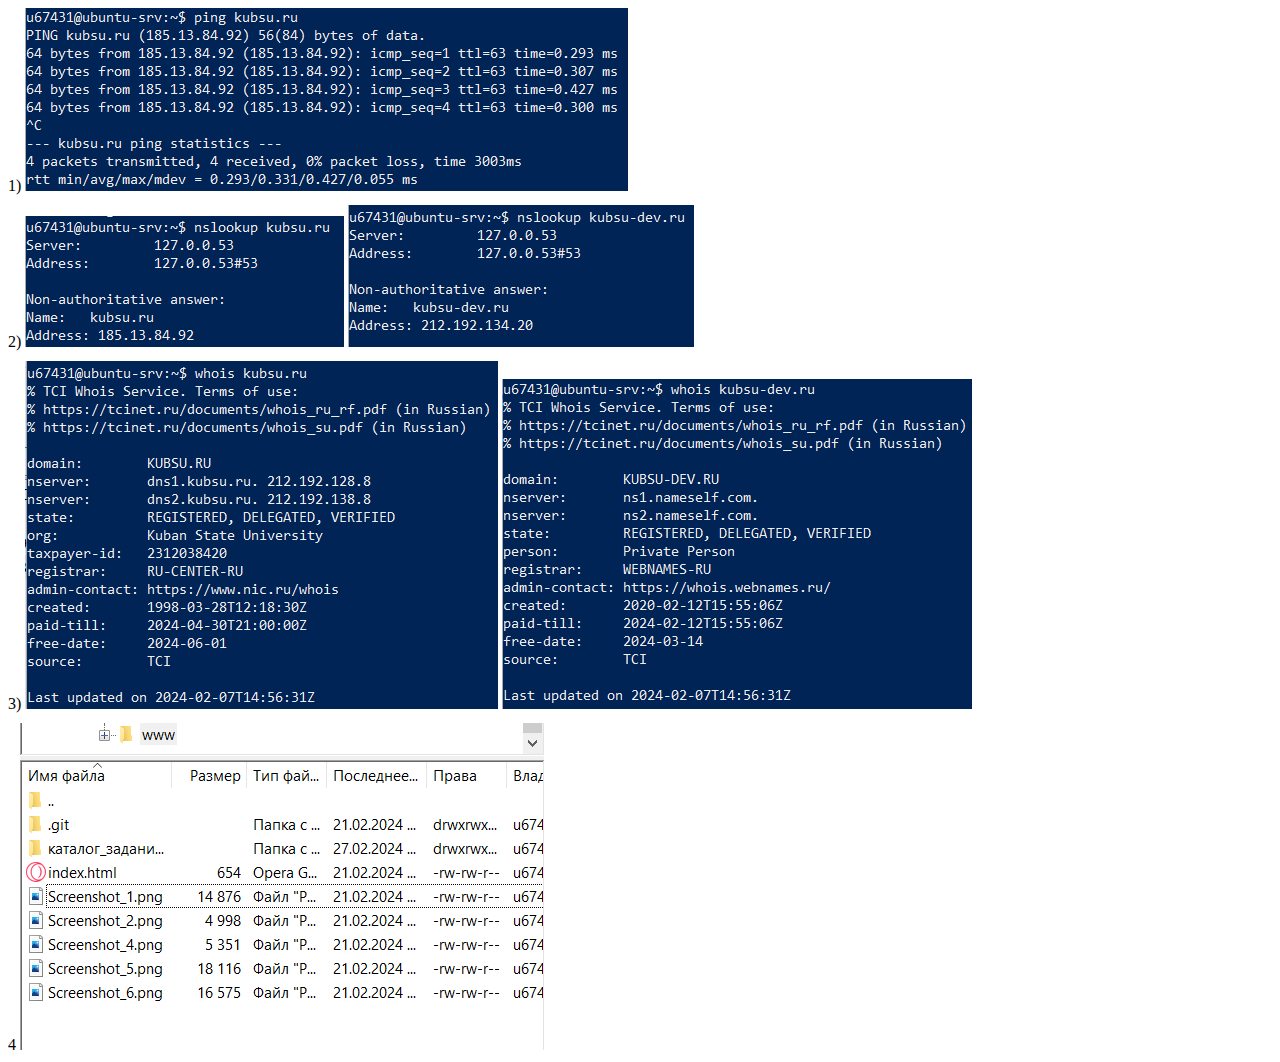
<file: каталог_задания_1/index.html>
<!DOCTYPE html>
<html lang="en">
  <head>
    <meta charset="UTF-8" />
    <meta name="viewport" content="width=device-width, initial-scale=1.0" />
    <title>4 семестр задание 1</title>
  </head>
  <body>
    <div style="display: flex; flex-direction: column; gap: 10px">
      <div>
        1)
        <img src="Screenshot_1.png" alt="" />
      </div>
      <div>
        2)
        <img src="Screenshot_2.png" alt="" />
        <img src="Screenshot_4.png" alt="" />
      </div>
      <div>
        3)
        <img src="Screenshot_5.png" alt="" />
        <img src="Screenshot_6.png" alt="" />
      </div>
      <div>
        4
        <img src="Screenshot_3.png" alt="" />
      </div>
    </div>
  </body>
</html>
</file>
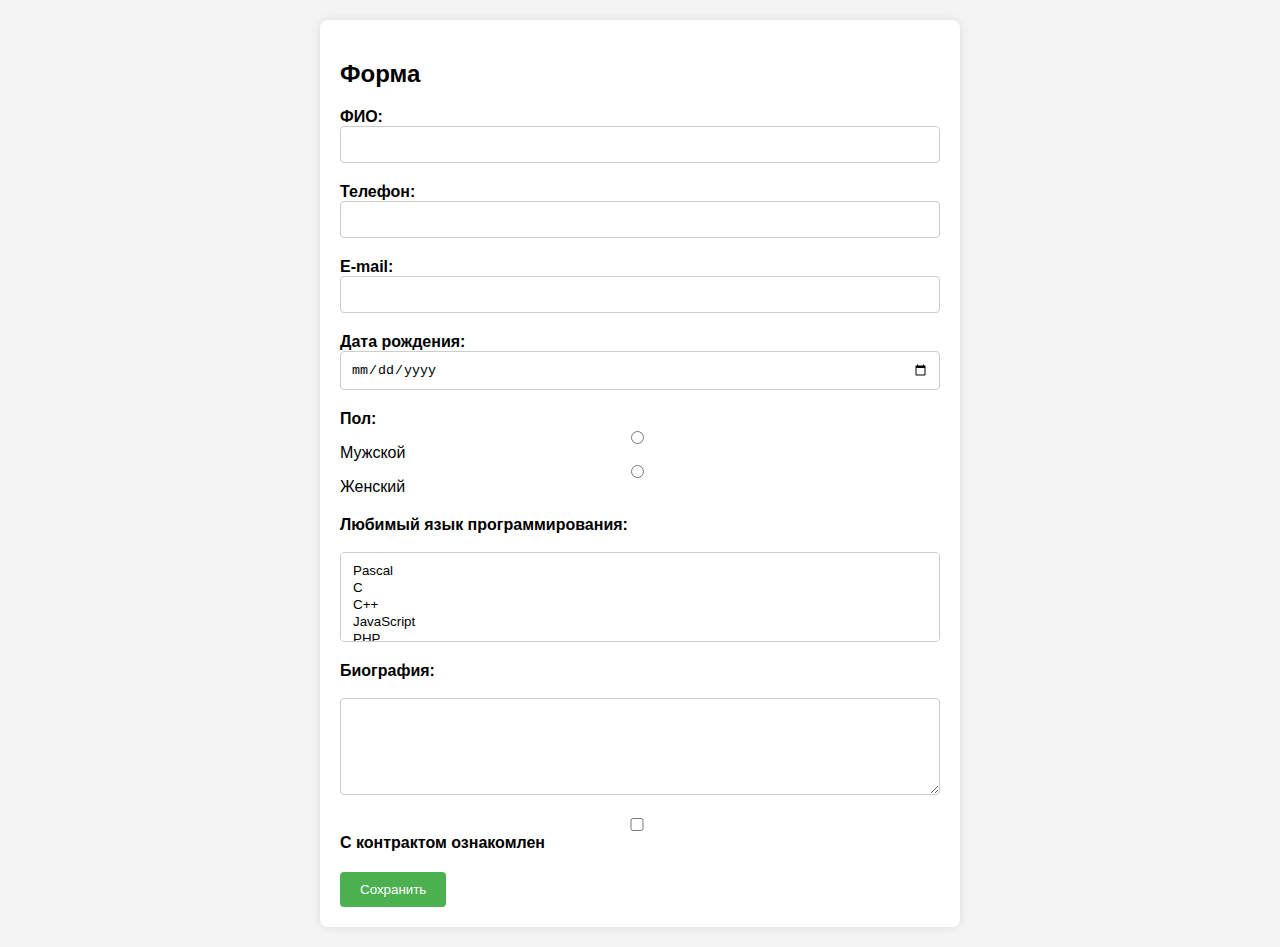
<file: каталог_задания_3/index.html>
<!DOCTYPE html>
<html lang="en">
  <head>
    <meta charset="UTF-8" />
    <meta name="viewport" content="width=device-width, initial-scale=1.0" />
    <link rel="stylesheet" href="style.css" type="text/css" />
    <title>Форма</title>
  </head>
  <body class="form-body">
    <div class="form-container">
      <h2>Форма</h2>
      <form action="db.php" method="POST" id="myForm">
        <div class="form-group input-control">
          <label for="fullname" class="form-label">ФИО:</label>
          <input type="text" id="fullname" name="fullname" class="form-input" />
          <div class="error"></div>
        </div>
        <div class="form-group input-control">
          <label for="phone" class="form-label">Телефон:</label>
          <input type="tel" id="phone" name="phone" class="form-input" />
          <div class="error"></div>
        </div>
        <div class="form-group input-control">
          <label for="email" class="form-label">E-mail:</label>
          <input type="email" id="email" name="email" class="form-input" />
          <div class="error"></div>
        </div>
        <div class="form-group input-control">
          <label for="dob" class="form-label">Дата рождения:</label>
          <input type="date" id="dob" name="dob" class="form-input" />
          <div class="error"></div>
        </div>
        <div class="form-group input-control">
          <label class="form-label">Пол:</label>
          <input
            type="radio"
            id="male"
            name="gender"
            value="male"
            class="form-radio"
          />
          <label for="male">Мужской</label>
          <input
            type="radio"
            id="female"
            name="gender"
            value="female"
            class="form-radio"
          />
          <label for="female">Женский</label>
          <div class="error"></div>
        </div>
        <div class="form-group input-control">
          <label for="languages" class="form-label"
            >Любимый язык программирования:</label
          ><br />
          <select id="languages" name="languages[]" class="form-input" multiple>
            <option value="Pascal">Pascal</option>
            <option value="C">C</option>
            <option value="C++">C++</option>
            <option value="JavaScript">JavaScript</option>
            <option value="PHP">PHP</option>
            <option value="Python">Python</option>
            <option value="Java">Java</option>
            <option value="Haskell">Haskell</option>
            <option value="Clojure">Clojure</option>
            <option value="Prolog">Prolog</option>
            <option value="Scala">Scala</option>
          </select>
          <div class="error"></div>
        </div>
        <div class="form-group input-control">
          <label for="bio" class="form-label">Биография:</label><br />
          <textarea id="bio" name="bio" class="form-input" rows="5"></textarea>
          <div class="error"></div>
        </div>
        <div class="form-group input-control">
          <input
            type="checkbox"
            id="contractt"
            name="contractt"
            class="form-checkbox"
          />
          <label for="contractt" class="form-label"
            >С контрактом ознакомлен</label
          >
          <div class="error"></div>
        </div>
        <button type="submit" class="form-button">Сохранить</button>
      </form>
    </div>
    <script src="formValidation.js"></script>
  </body>
</html>
</file>
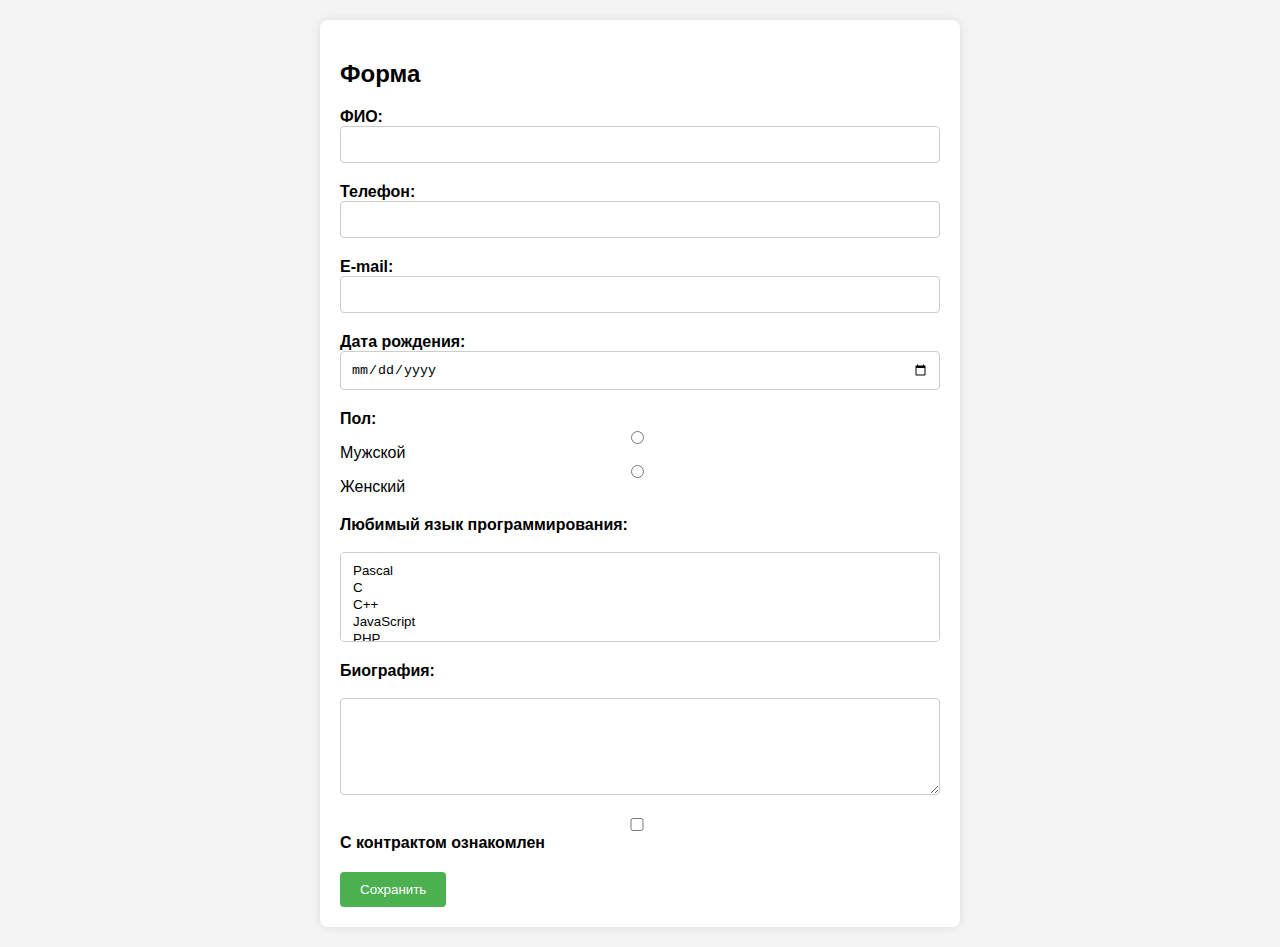
<file: каталог_задания_4/index.html>
<!DOCTYPE html>
<html lang="en">
  <head>
    <meta charset="UTF-8" />
    <meta name="viewport" content="width=device-width, initial-scale=1.0" />
    <link rel="stylesheet" href="style.css" type="text/css" />
    <title>Форма</title>
  </head>
  <body class="form-body">
    <div class="form-container">
      <h2>Форма</h2>
      <form action="db.php" method="POST" id="myForm">
        <div class="form-group input-control">
          <label for="fullname" class="form-label">ФИО:</label>
          <input type="text" id="fullname" name="fullname" class="form-input" />
          <div class="error"></div>
        </div>
        <div class="form-group input-control">
          <label for="phone" class="form-label">Телефон:</label>
          <input type="tel" id="phone" name="phone" class="form-input" />
          <div class="error"></div>
        </div>
        <div class="form-group input-control">
          <label for="email" class="form-label">E-mail:</label>
          <input type="email" id="email" name="email" class="form-input" />
          <div class="error"></div>
        </div>
        <div class="form-group input-control">
          <label for="dob" class="form-label">Дата рождения:</label>
          <input type="date" id="dob" name="dob" class="form-input" />
          <div class="error"></div>
        </div>
        <div class="form-group input-control">
          <label class="form-label">Пол:</label>
          <input
            type="radio"
            id="male"
            name="gender"
            value="male"
            class="form-radio"
          />
          <label for="male">Мужской</label>
          <input
            type="radio"
            id="female"
            name="gender"
            value="female"
            class="form-radio"
          />
          <label for="female">Женский</label>
          <div class="error"></div>
        </div>
        <div class="form-group input-control">
          <label for="languages" class="form-label"
            >Любимый язык программирования:</label
          ><br />
          <select id="languages" name="languages[]" class="form-input" multiple>
            <option value="Pascal">Pascal</option>
            <option value="C">C</option>
            <option value="C++">C++</option>
            <option value="JavaScript">JavaScript</option>
            <option value="PHP">PHP</option>
            <option value="Python">Python</option>
            <option value="Java">Java</option>
            <option value="Haskell">Haskell</option>
            <option value="Clojure">Clojure</option>
            <option value="Prolog">Prolog</option>
            <option value="Scala">Scala</option>
          </select>
          <div class="error"></div>
        </div>
        <div class="form-group input-control">
          <label for="bio" class="form-label">Биография:</label><br />
          <textarea id="bio" name="bio" class="form-input" rows="5"></textarea>
          <div class="error"></div>
        </div>
        <div class="form-group input-control">
          <input
            type="checkbox"
            id="contractt"
            name="contractt"
            class="form-checkbox"
          />
          <label for="contractt" class="form-label"
            >С контрактом ознакомлен</label
          >
          <div class="error"></div>
        </div>
        <button type="submit" class="form-button">Сохранить</button>
      </form>
    </div>
  </body>
</html>
</file>
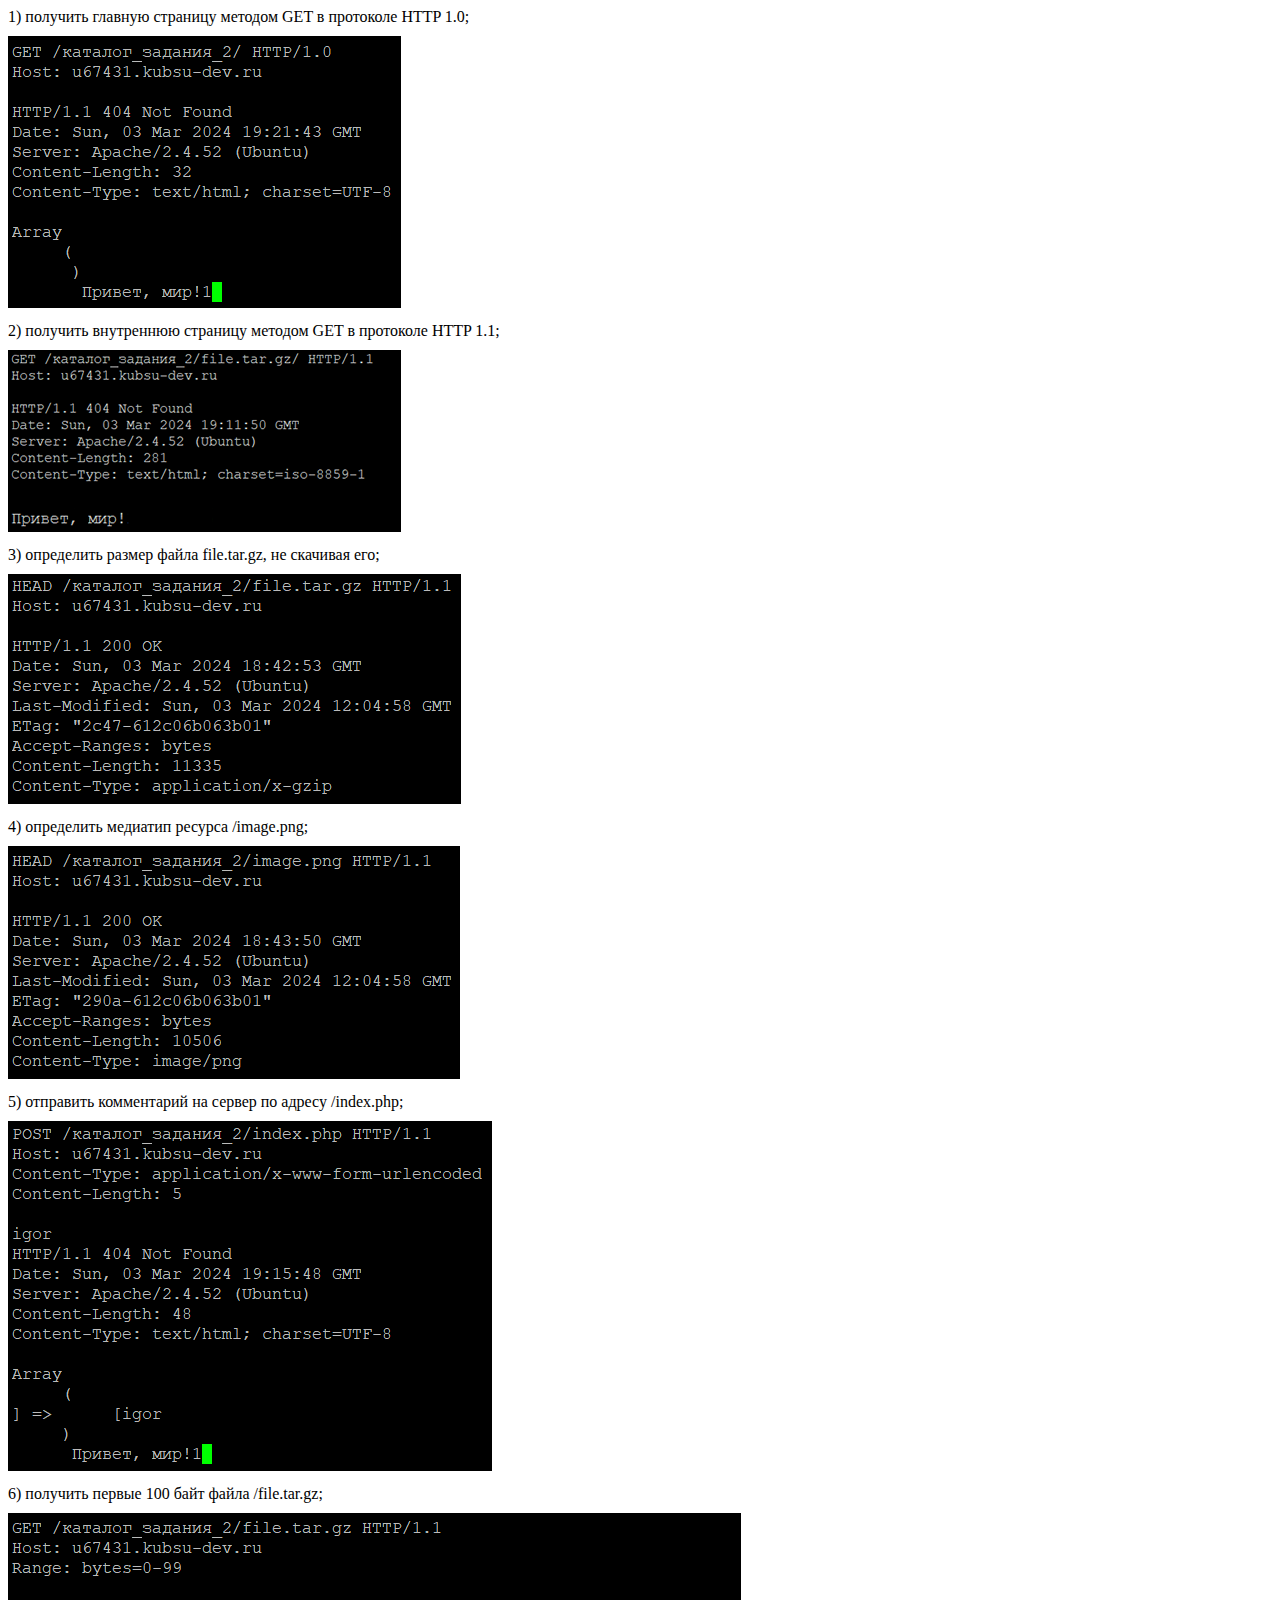
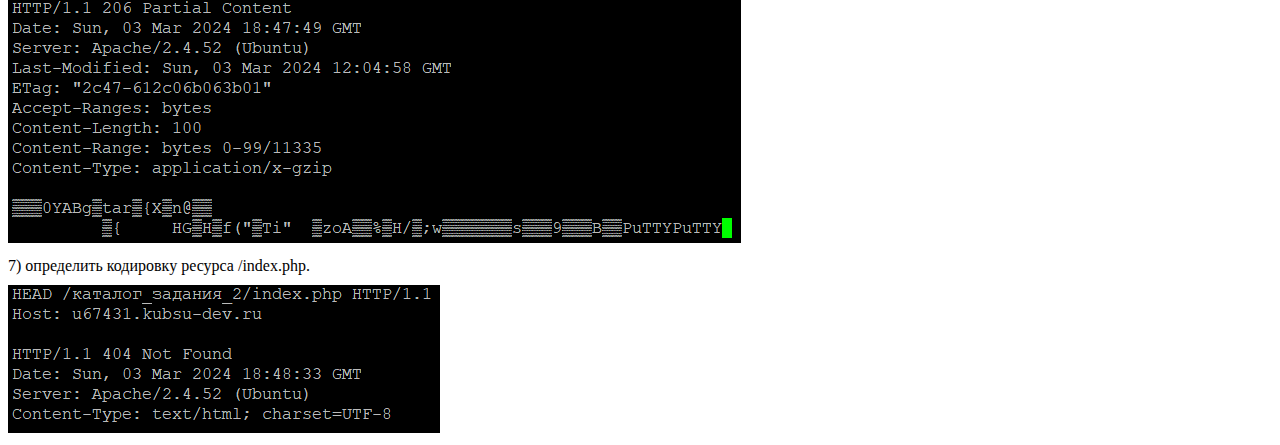
<file: каталог_задания_2/in/index.html>
<!DOCTYPE html>
<html lang="en">
  <head>
    <meta charset="UTF-8" />
    <meta name="viewport" content="width=device-width, initial-scale=1.0" />
    <title>Document</title>
  </head>
  <body>
    <div style="display: flex; flex-direction: column; gap: 10px">
      1) получить главную страницу методом GET в протоколе HTTP 1.0;
      <div>
        <img src="image/Screenshot_4.png" alt="" />
      </div>
      2) получить внутреннюю страницу методом GET в протоколе HTTP 1.1;
      <div>
        <img src="image/Screenshot_3.png" alt="" />
      </div>
      3) определить размер файла file.tar.gz, не скачивая его;
      <div>
        <img src="image/Screenshot_5.png" alt="" />
      </div>
      4) определить медиатип ресурса /image.png;
      <div>
        <img src="image/Screenshot_6.png" alt="" />
      </div>
      5) отправить комментарий на сервер по адресу /index.php;
      <div>
        <img src="image/Screenshot_9.png" alt="" />
      </div>
      6) получить первые 100 байт файла /file.tar.gz;
      <div>
        <img src="image/Screenshot_7.png" alt="" />
      </div>
      7) определить кодировку ресурса /index.php.
      <div>
        <img src="image/Screenshot_8.png" alt="" />
      </div>
    </div>
  </body>
</html>
</file>
<file: каталог_задания_3/style.css>
.form-body {
  font-family: Arial, sans-serif;
  background-color: #f4f4f4;
  margin: 0;
  padding: 0;
}
.form-container {
  max-width: 600px;
  margin: 20px auto;
  background-color: #fff;
  padding: 20px;
  border-radius: 8px;
  box-shadow: 0 0 10px rgba(0, 0, 0, 0.1);
}
.form-group {
  margin-bottom: 20px;
}
.form-label {
  font-weight: bold;
  resize: vertical;
}
.form-input {
  width: 100%;
  padding: 10px;
  border: 1px solid #ccc;
  border-radius: 4px;
  box-sizing: border-box;
}
.form-radio,
.form-checkbox {
  margin-right: 10px;
}
.form-button {
  padding: 10px 20px;
  background-color: #4caf50;
  color: #fff;
  border: none;
  border-radius: 4px;
  cursor: pointer;
}
.form-button:hover {
  background-color: #45a049;
}

.input-control {
  display: flex;
  flex-direction: column;
}

.input-control input:focus {
  outline: 0;
}

.input-control.success input {
  border-color: #09c372;
}

.input-control.error input {
  border-color: #ff3860;
}

.input-control.error {
  color: #ff3860;
}
</file>
<file: каталог_задания_4/style.css>
.form-body {
  font-family: Arial, sans-serif;
  background-color: #f4f4f4;
  margin: 0;
  padding: 0;
}
.form-container {
  max-width: 600px;
  margin: 20px auto;
  background-color: #fff;
  padding: 20px;
  border-radius: 8px;
  box-shadow: 0 0 10px rgba(0, 0, 0, 0.1);
}
.form-group {
  margin-bottom: 20px;
}
.form-label {
  font-weight: bold;
  resize: vertical;
}
.form-input {
  width: 100%;
  padding: 10px;
  border: 1px solid #ccc;
  border-radius: 4px;
  box-sizing: border-box;
}
.form-radio,
.form-checkbox {
  margin-right: 10px;
}
.form-button {
  padding: 10px 20px;
  background-color: #4caf50;
  color: #fff;
  border: none;
  border-radius: 4px;
  cursor: pointer;
}
.form-button:hover {
  background-color: #45a049;
}

.input-control {
  display: flex;
  flex-direction: column;
}

.input-control input:focus {
  outline: 0;
}

.input-control.success input {
  border-color: #09c372;
}

.input-control.error input {
  border-color: #ff3860;
}

.input-control.error {
  color: #ff3860;
}
</file>
